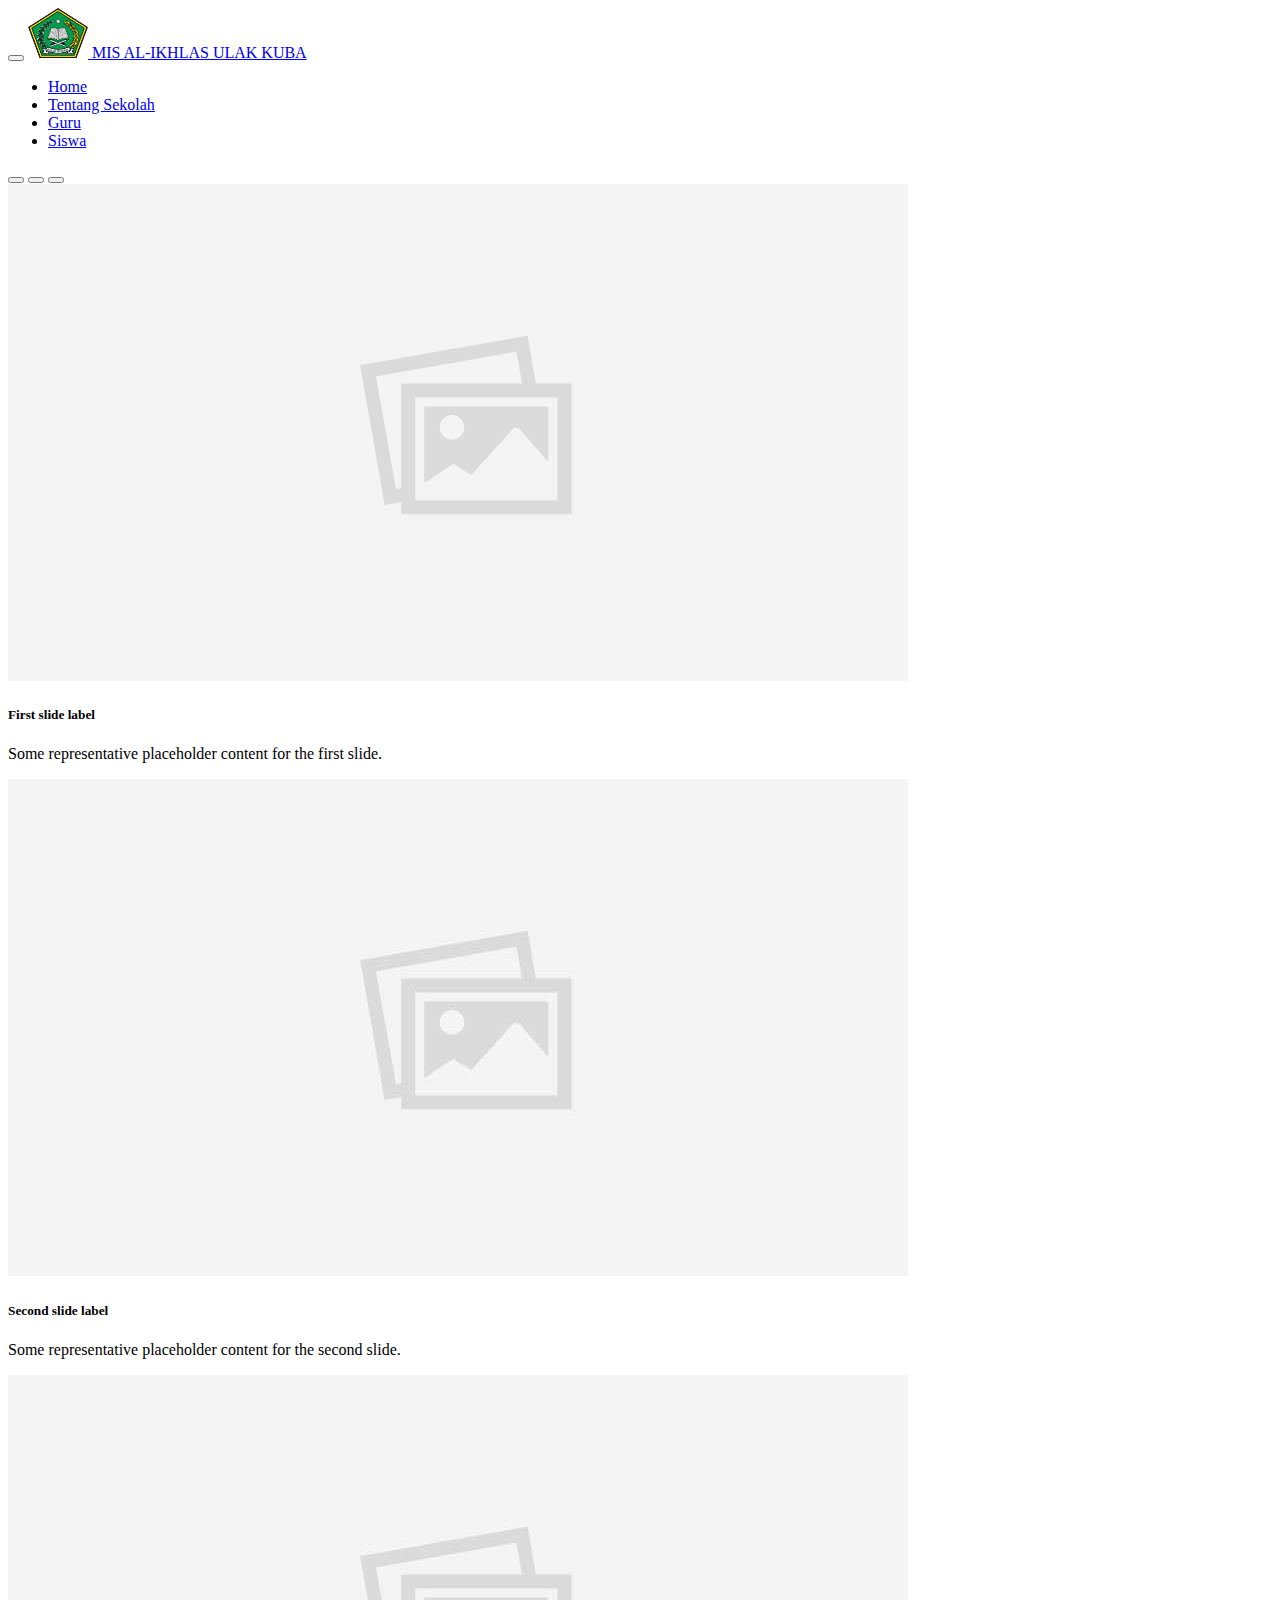
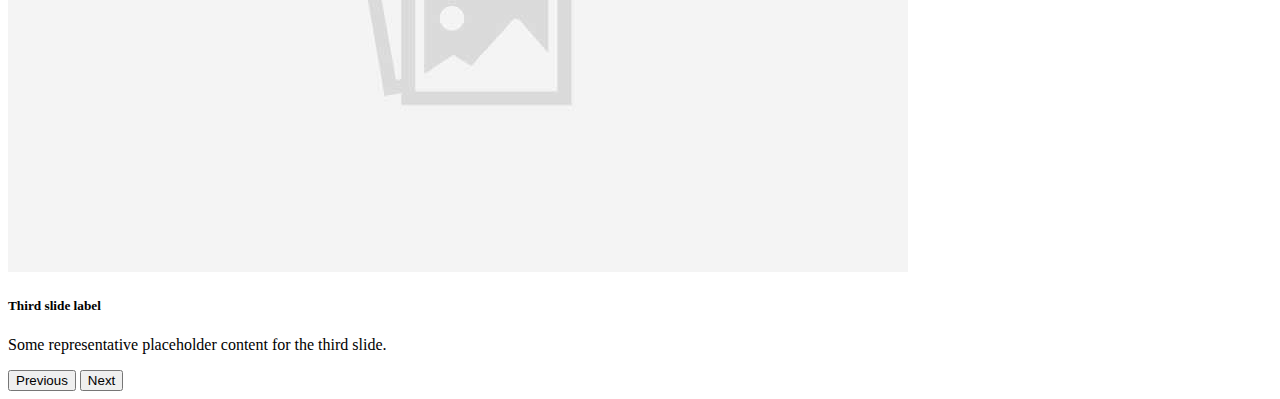
<file: index.html>
<!DOCTYPE html>
<html lang="en">
  <head>
    <meta charset="UTF-8" />
    <meta http-equiv="X-UA-Compatible" content="IE=edge" />
    <meta name="viewport" content="width=device-width, initial-scale=1.0" />
    <title>Home</title>

    <link href="https://cdn.jsdelivr.net/npm/bootstrap@5.2.2/dist/css/bootstrap.min.css" rel="stylesheet" integrity="sha384-Zenh87qX5JnK2Jl0vWa8Ck2rdkQ2Bzep5IDxbcnCeuOxjzrPF/et3URy9Bv1WTRi" crossorigin="anonymous" />
  </head>
  <body>
    <nav class="navbar navbar-expand-lg bg-light container">
      <div class="container-fluid">
        <button class="navbar-toggler" type="button" data-bs-toggle="collapse" data-bs-target="#navbarTogglerDemo03" aria-controls="navbarTogglerDemo03" aria-expanded="false" aria-label="Toggle navigation">
          <span class="navbar-toggler-icon"></span>
        </button>
        <a class="navbar-brand mb-0 h1" href="#">
          <img src="img/logo.png" alt="" width="60" height="50" />
          MIS AL-IKHLAS ULAK KUBA
        </a>
        <div class="ml-auto" id="navbarTogglerDemo03">
          <ul class="navbar-nav me-auto mb-2 mb-lg-0">
            <li class="nav-item">
              <a class="nav-link active" aria-current="page" href="index.html">Home</a>
            </li>
            <li class="nav-item">
              <a class="nav-link active" aria-current="page" href="tentang.html">Tentang Sekolah</a>
            </li>
            <li class="nav-item">
              <a class="nav-link active" aria-current="page" href="#">Guru</a>
            </li>
            <li class="nav-item">
              <a class="nav-link active" aria-current="page" href="siswa.html">Siswa</a>
            </li>
          </ul>
        </div>
      </div>
    </nav>

    <header>
      <div id="carouselExampleDark" class="carousel carousel-dark slide" data-bs-ride="carousel">
        <div class="carousel-indicators">
          <button type="button" data-bs-target="#carouselExampleDark" data-bs-slide-to="0" class="active" aria-current="true" aria-label="Slide 1"></button>
          <button type="button" data-bs-target="#carouselExampleDark" data-bs-slide-to="1" aria-label="Slide 2"></button>
          <button type="button" data-bs-target="#carouselExampleDark" data-bs-slide-to="2" aria-label="Slide 3"></button>
        </div>
        <div class="carousel-inner">
          <div class="carousel-item active" data-bs-interval="10000">
            <img src="img/no-image.jpg" class="d-block w-100" alt="..." />
            <div class="carousel-caption d-none d-md-block">
              <h5>First slide label</h5>
              <p>Some representative placeholder content for the first slide.</p>
            </div>
          </div>
          <div class="carousel-item" data-bs-interval="2000">
            <img src="img/no-image.jpg" class="d-block w-100" alt="..." />
            <div class="carousel-caption d-none d-md-block">
              <h5>Second slide label</h5>
              <p>Some representative placeholder content for the second slide.</p>
            </div>
          </div>
          <div class="carousel-item">
            <img src="img/no-image.jpg" class="d-block w-100" alt="..." />
            <div class="carousel-caption d-none d-md-block">
              <h5>Third slide label</h5>
              <p>Some representative placeholder content for the third slide.</p>
            </div>
          </div>
        </div>
        <button class="carousel-control-prev" type="button" data-bs-target="#carouselExampleDark" data-bs-slide="prev">
          <span class="carousel-control-prev-icon" aria-hidden="true"></span>
          <span class="visually-hidden">Previous</span>
        </button>
        <button class="carousel-control-next" type="button" data-bs-target="#carouselExampleDark" data-bs-slide="next">
          <span class="carousel-control-next-icon" aria-hidden="true"></span>
          <span class="visually-hidden">Next</span>
        </button>
      </div>
    </header>

    <script src="https://cdn.jsdelivr.net/npm/bootstrap@5.2.2/dist/js/bootstrap.bundle.min.js" integrity="sha384-OERcA2EqjJCMA+/3y+gxIOqMEjwtxJY7qPCqsdltbNJuaOe923+mo//f6V8Qbsw3" crossorigin="anonymous"></script>
  </body>
</html>
</file>
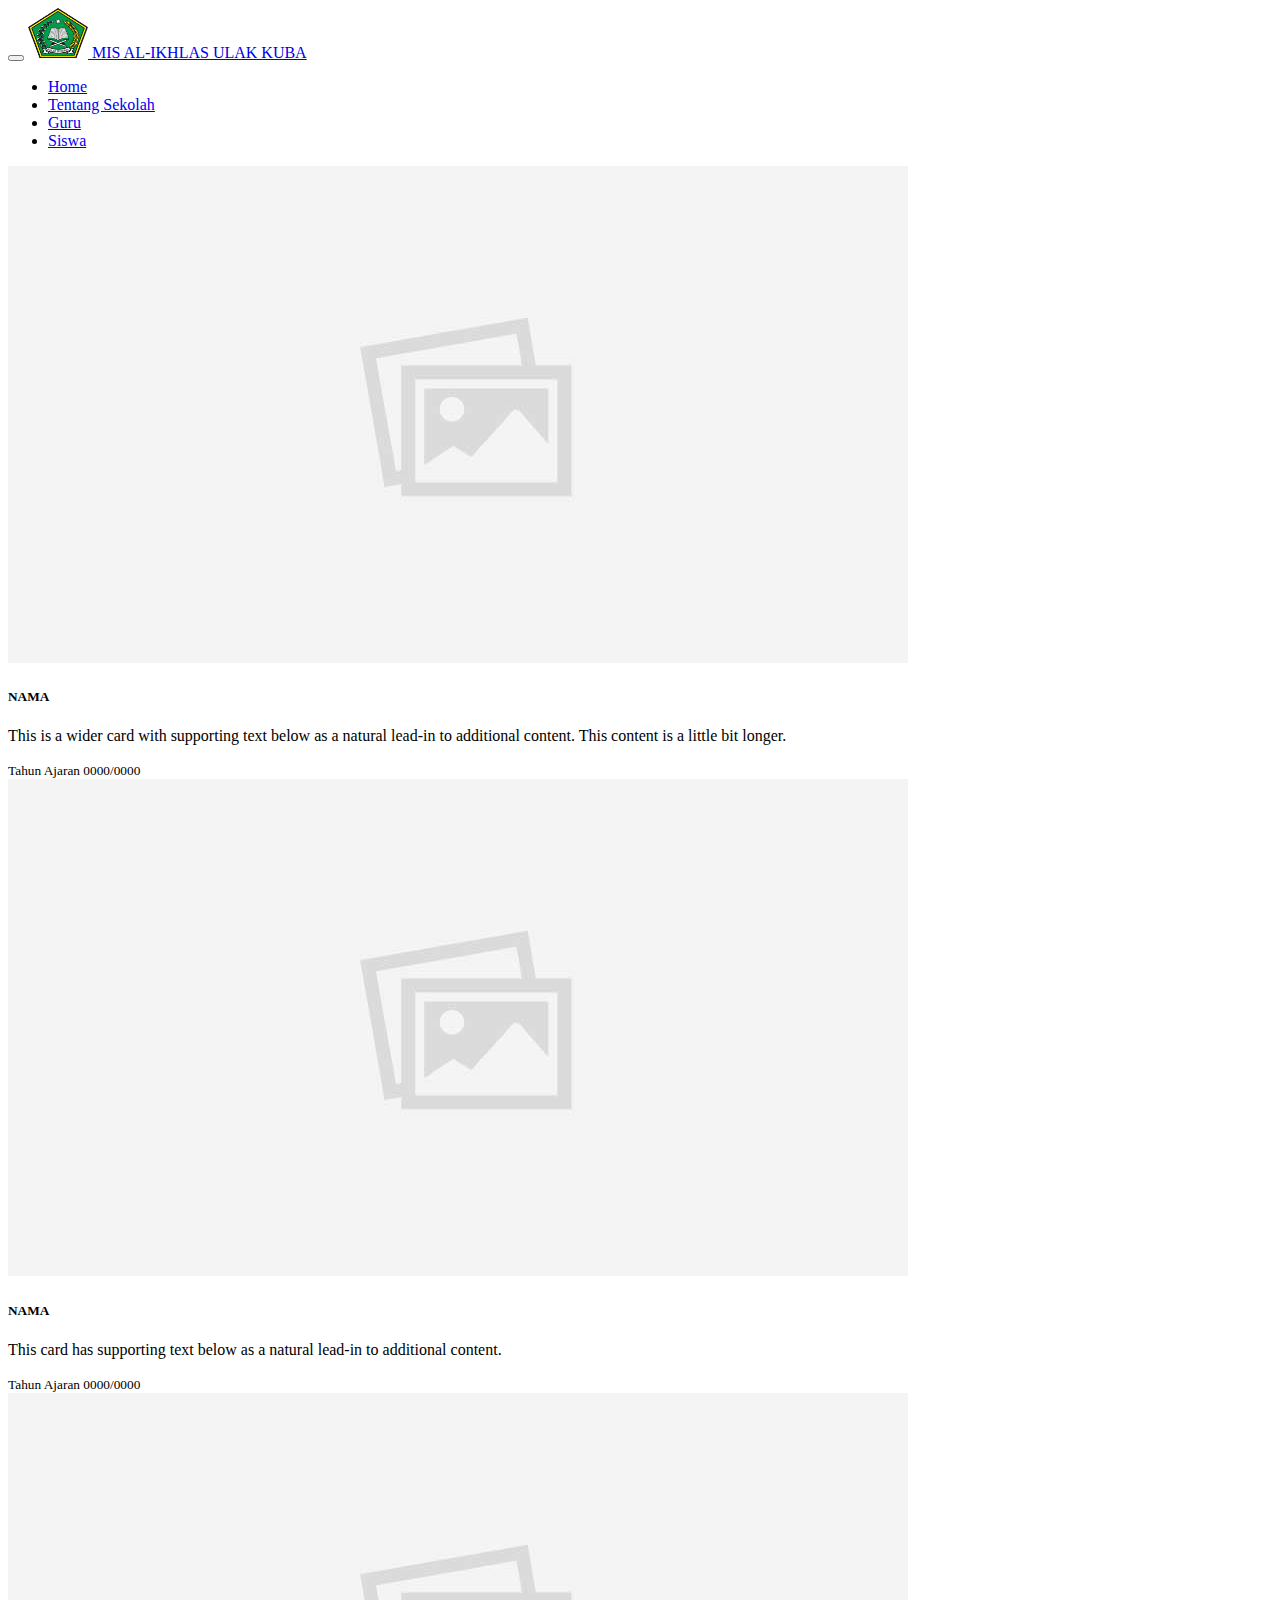
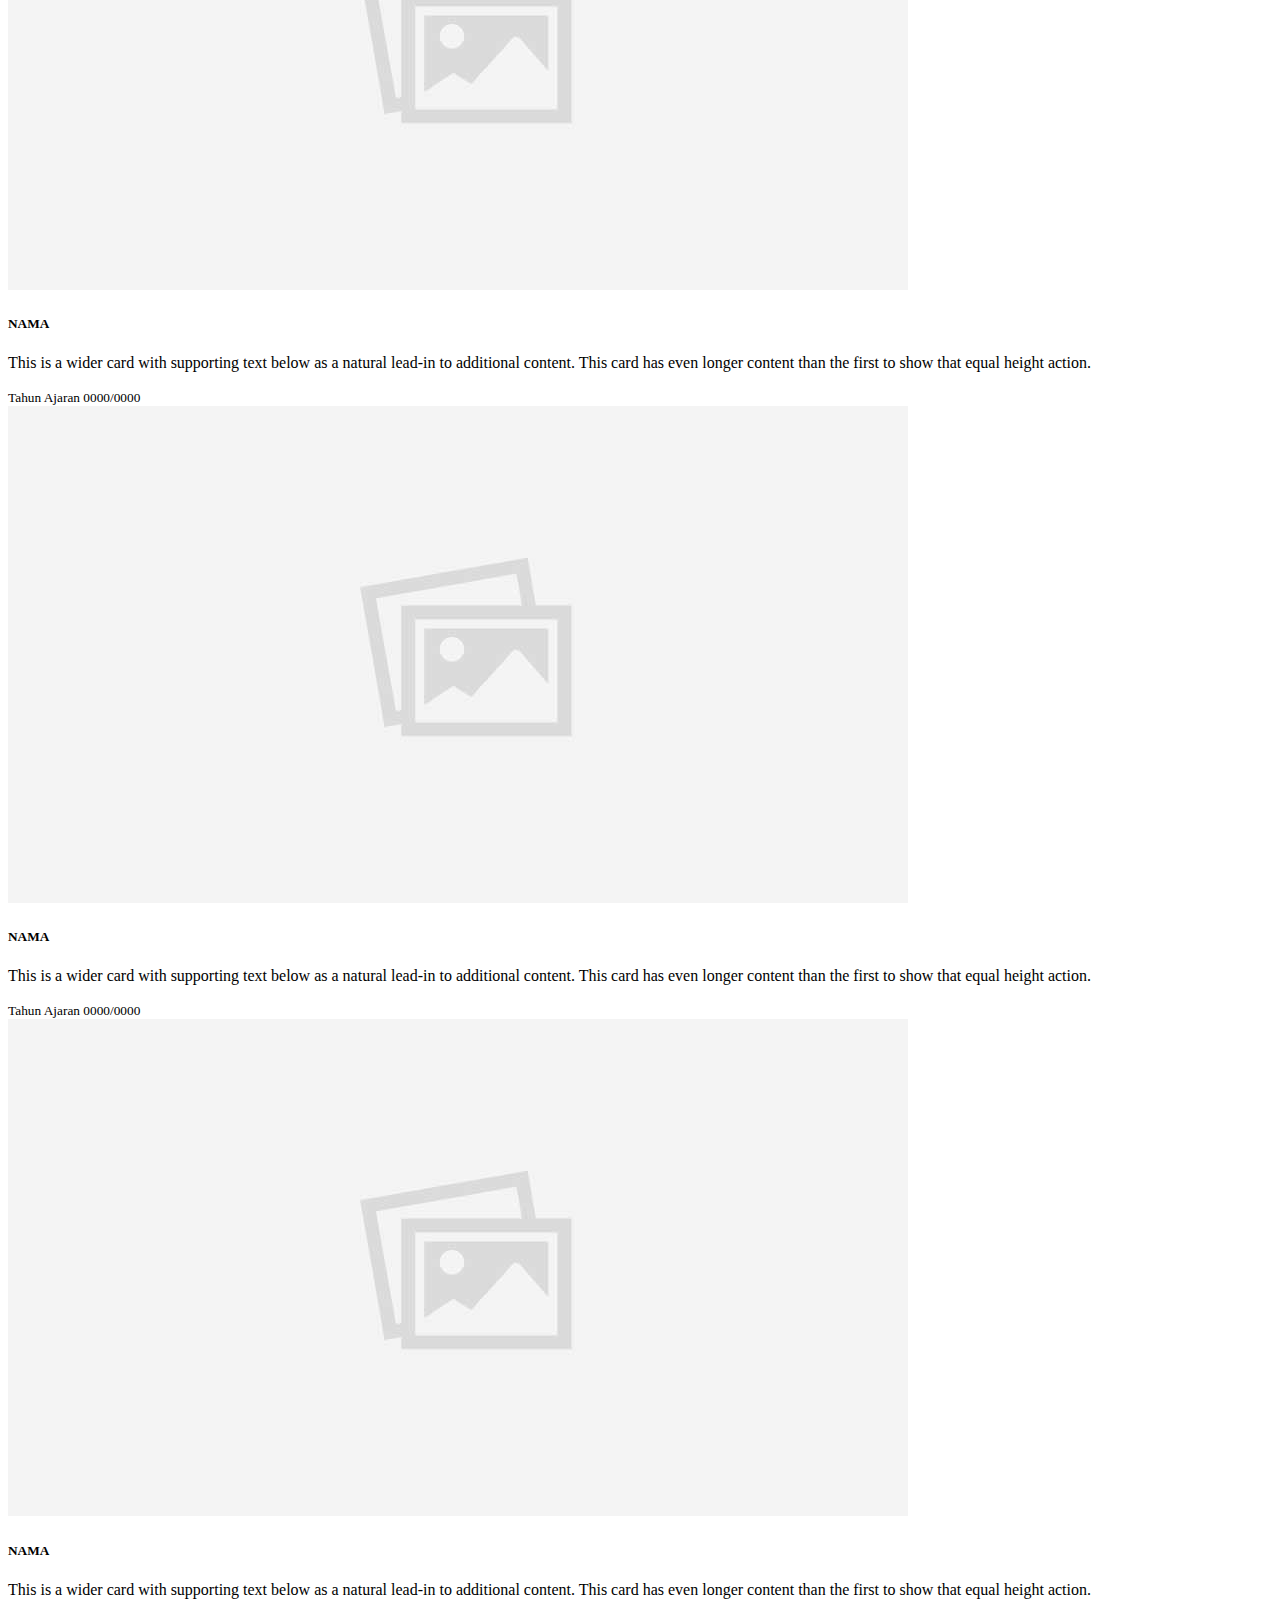
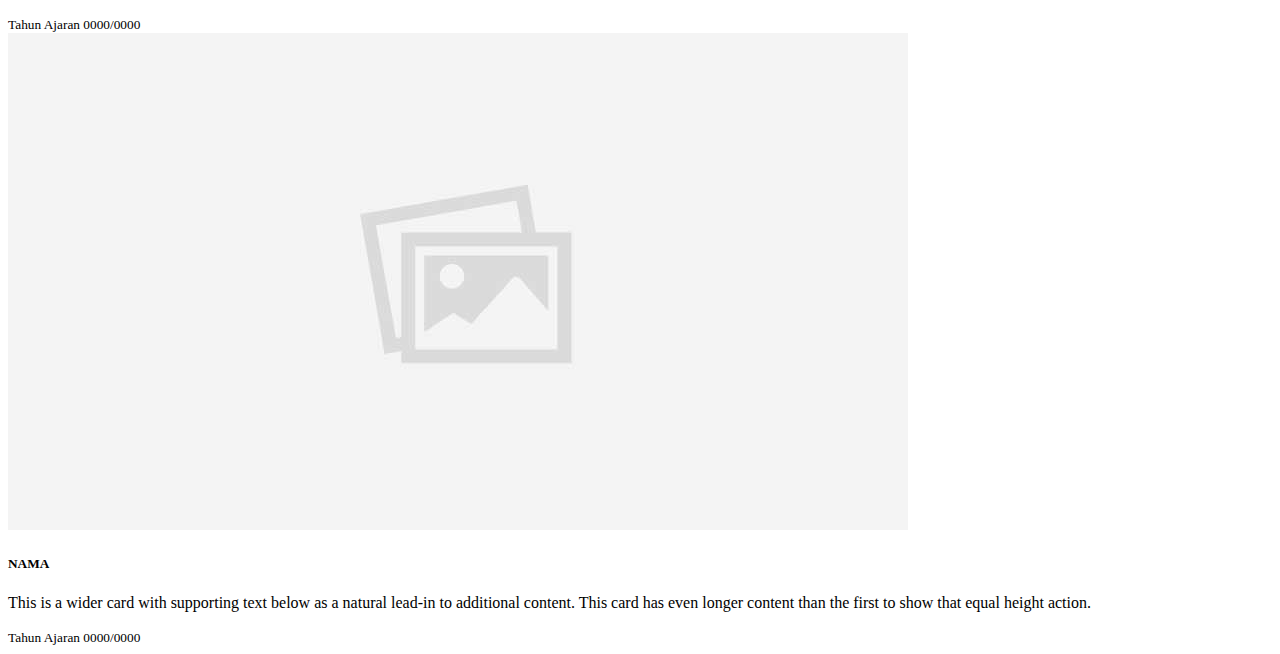
<file: siswa.html>
<!DOCTYPE html>
<html lang="en">
  <head>
    <meta charset="UTF-8" />
    <meta http-equiv="X-UA-Compatible" content="IE=edge" />
    <meta name="viewport" content="width=device-width, initial-scale=1.0" />
    <title>Siswa</title>

    <link href="https://cdn.jsdelivr.net/npm/bootstrap@5.2.2/dist/css/bootstrap.min.css" rel="stylesheet" integrity="sha384-Zenh87qX5JnK2Jl0vWa8Ck2rdkQ2Bzep5IDxbcnCeuOxjzrPF/et3URy9Bv1WTRi" crossorigin="anonymous" />
  </head>
  <body>
    <nav class="navbar navbar-expand-lg bg-light container">
      <div class="container-fluid">
        <button class="navbar-toggler" type="button" data-bs-toggle="collapse" data-bs-target="#navbarTogglerDemo03" aria-controls="navbarTogglerDemo03" aria-expanded="false" aria-label="Toggle navigation">
          <span class="navbar-toggler-icon"></span>
        </button>
        <a class="navbar-brand mb-0 h1" href="#">
          <img src="img/logo.png" alt="" width="60" height="50" />
          MIS AL-IKHLAS ULAK KUBA
        </a>
        <div class="ml-auto" id="navbarTogglerDemo03">
          <ul class="navbar-nav me-auto mb-2 mb-lg-0">
            <li class="nav-item">
              <a class="nav-link active" aria-current="page" href="index.html">Home</a>
            </li>
            <li class="nav-item">
              <a class="nav-link active" aria-current="page" href="tentang.html">Tentang Sekolah</a>
            </li>
            <li class="nav-item">
              <a class="nav-link active" aria-current="page" href="#">Guru</a>
            </li>
            <li class="nav-item">
              <a class="nav-link active" aria-current="page" href="siswa.html">Siswa</a>
            </li>
          </ul>
        </div>
      </div>
    </nav>

    <header>
      <div class="row row-cols-1 row-cols-md-3 g-4 m-auto">
        <div class="col">
          <div class="card h-100">
            <img src="img/no-image.jpg" class="card-img-top" alt="..." />
            <div class="card-body">
              <h5 class="card-title">NAMA</h5>
              <p class="card-text">This is a wider card with supporting text below as a natural lead-in to additional content. This content is a little bit longer.</p>
            </div>
            <div class="card-footer">
              <small class="text-muted">Tahun Ajaran 0000/0000</small>
            </div>
          </div>
        </div>
        <div class="col">
          <div class="card h-100">
            <img src="img/no-image.jpg" class="card-img-top" alt="..." />
            <div class="card-body">
              <h5 class="card-title">NAMA</h5>
              <p class="card-text">This card has supporting text below as a natural lead-in to additional content.</p>
            </div>
            <div class="card-footer">
              <small class="text-muted">Tahun Ajaran 0000/0000</small>
            </div>
          </div>
        </div>
        <div class="col">
          <div class="card h-100">
            <img src="img/no-image.jpg" class="card-img-top" alt="..." />
            <div class="card-body">
              <h5 class="card-title">NAMA</h5>
              <p class="card-text">This is a wider card with supporting text below as a natural lead-in to additional content. This card has even longer content than the first to show that equal height action.</p>
            </div>
            <div class="card-footer">
              <small class="text-muted">Tahun Ajaran 0000/0000</small>
            </div>
          </div>
        </div>
        <div class="col">
          <div class="card h-100">
            <img src="img/no-image.jpg" class="card-img-top" alt="..." />
            <div class="card-body">
              <h5 class="card-title">NAMA</h5>
              <p class="card-text">This is a wider card with supporting text below as a natural lead-in to additional content. This card has even longer content than the first to show that equal height action.</p>
            </div>
            <div class="card-footer">
              <small class="text-muted">Tahun Ajaran 0000/0000</small>
            </div>
          </div>
        </div>
        <div class="col">
          <div class="card h-100">
            <img src="img/no-image.jpg" class="card-img-top" alt="..." />
            <div class="card-body">
              <h5 class="card-title">NAMA</h5>
              <p class="card-text">This is a wider card with supporting text below as a natural lead-in to additional content. This card has even longer content than the first to show that equal height action.</p>
            </div>
            <div class="card-footer">
              <small class="text-muted">Tahun Ajaran 0000/0000</small>
            </div>
          </div>
        </div>
        <div class="col">
          <div class="card h-100">
            <img src="img/no-image.jpg" class="card-img-top" alt="..." />
            <div class="card-body">
              <h5 class="card-title">NAMA</h5>
              <p class="card-text">This is a wider card with supporting text below as a natural lead-in to additional content. This card has even longer content than the first to show that equal height action.</p>
            </div>
            <div class="card-footer">
              <small class="text-muted">Tahun Ajaran 0000/0000</small>
            </div>
          </div>
        </div>
      </div>
    </header>

    <script src="https://cdn.jsdelivr.net/npm/bootstrap@5.2.2/dist/js/bootstrap.bundle.min.js" integrity="sha384-OERcA2EqjJCMA+/3y+gxIOqMEjwtxJY7qPCqsdltbNJuaOe923+mo//f6V8Qbsw3" crossorigin="anonymous"></script>
  </body>
</html>
</file>
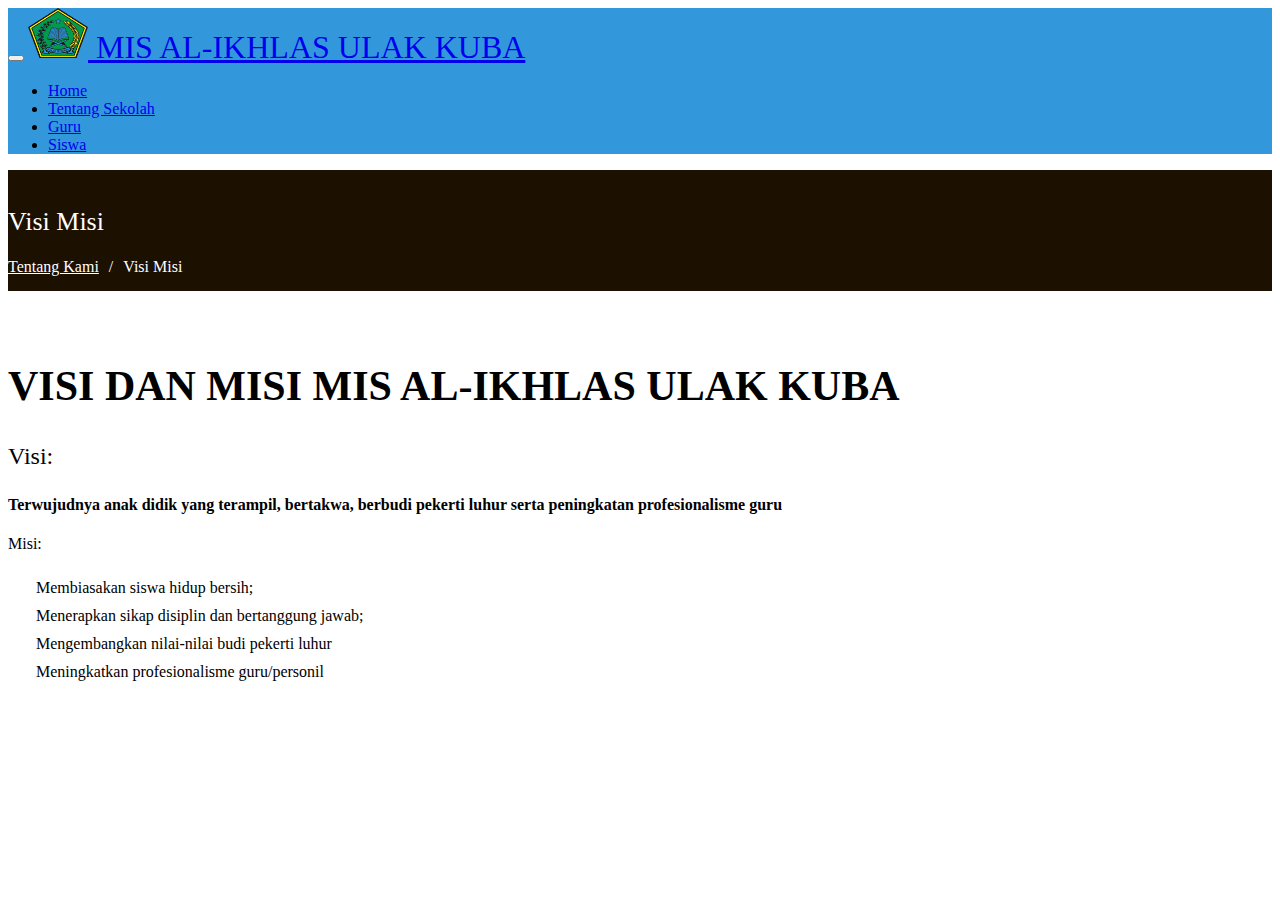
<file: tentang.html>
<!DOCTYPE html>
<html lang="en">
  <head>
    <meta charset="UTF-8" />
    <meta http-equiv="X-UA-Compatible" content="IE=edge" />
    <meta name="viewport" content="width=device-width, initial-scale=1.0" />
    <title>Tentang</title>

    <link rel="stylesheet" href="style.css">
    <link href="https://cdn.jsdelivr.net/npm/bootstrap@5.2.2/dist/css/bootstrap.min.css" rel="stylesheet" integrity="sha384-Zenh87qX5JnK2Jl0vWa8Ck2rdkQ2Bzep5IDxbcnCeuOxjzrPF/et3URy9Bv1WTRi" crossorigin="anonymous" />
  </head>
  <body>
    <nav class="navbar navbar-expand-lg bg-light container">
      <div class="container-fluid">
        <button class="navbar-toggler" type="button" data-bs-toggle="collapse" data-bs-target="#navbarTogglerDemo03" aria-controls="navbarTogglerDemo03" aria-expanded="false" aria-label="Toggle navigation">
          <span class="navbar-toggler-icon"></span>
        </button>
        <a class="navbar-brand mb-0 h1" href="#">
          <img src="img/logo.png" alt="" width="60" height="50" />
          MIS AL-IKHLAS ULAK KUBA
        </a>
        <div class="ml-auto" id="navbarTogglerDemo03">
          <ul class="navbar-nav me-auto mb-2 mb-lg-0">
            <li class="nav-item">
              <a class="nav-link active" aria-current="page" href="index.html">Home</a>
            </li>
            <li class="nav-item">
              <a class="nav-link active" aria-current="page" href="tentang.html">Tentang Sekolah</a>
            </li>
            <li class="nav-item">
              <a class="nav-link active" aria-current="page" href="#">Guru</a>
            </li>
            <li class="nav-item">
              <a class="nav-link active" aria-current="page" href="siswa.html">Siswa</a>
            </li>
          </ul>
        </div>
      </div>
    </nav>

    <header>
        <section id="breadcrumbs" class="breadcrumbs">
        <div class="container">
        <div class="d-flex justify-content-between align-items-center">
        <h2>Visi Misi</h2>
        <ol>
        <li><a href="index.html">Tentang Kami</a></li>
        <li>Visi Misi</li>
        </ol>
        </div>
        </div>
        </section>

        <section id="about-us" class="about-us">
        <div class="container aos-init aos-animate" data-aos="fade-up">
        <div class="row content">
        <div class="col-lg-6 aos-init aos-animate" data-aos="fade-right">
        <h2>VISI DAN MISI MIS AL-IKHLAS ULAK KUBA</h2>
        <h3>Visi:</h3>
        <h4>Terwujudnya anak didik yang terampil, bertakwa, berbudi pekerti luhur serta peningkatan profesionalisme guru</h4>
        </div>
        <div class="col-lg-6 pt-4 pt-lg-0 aos-init aos-animate" data-aos="fade-left">
        <p>
        Misi:
        </p>
        <ul>
        <li><i></i> Membiasakan siswa hidup bersih;</li>
        <li><i></i> Menerapkan sikap disiplin dan bertanggung jawab;</li>
        <li><i></i> Mengembangkan nilai-nilai budi pekerti luhur</li>
        <li><i></i> Meningkatkan profesionalisme guru/personil </li>
        </ul>
        </div>
        </div>
        </div>
        </section>
    </header>

    <script src="https://cdn.jsdelivr.net/npm/bootstrap@5.2.2/dist/js/bootstrap.bundle.min.js" integrity="sha384-OERcA2EqjJCMA+/3y+gxIOqMEjwtxJY7qPCqsdltbNJuaOe923+mo//f6V8Qbsw3" crossorigin="anonymous"></script>
  </body>
</html>
</file>
<file: style.css>
header > #sort {
    padding: 20px 0px;
}

header > #list-movie {
    margin: 30px;
}

.yellow {
    color: #ffc107;
}

.navbar {
    background-color: #3298DB;
}

.navbar-brand {
    font-size: 2em;
}

strong > span {
    color: black;
}

.row > .col-12 {
    font-weight: bold;
    font-size: 1.2em;
}

header > section:nth-child(2) {
    padding: 30px 0px;
}

#page {
    width: 150px;
}

/* # Breadcrumbs */

.breadcrumbs {
padding: 15px 0;
background: #1c1001;
min-height: 40px;
margin-top: 0px;
}
.breadcrumbs h2 {
font-size: 26px;
font-weight: 300;
color: #fff;
}
.breadcrumbs ol {
display: flex;
flex-wrap: wrap;
list-style: none;
padding: 0;
margin: 0;
color: #fff;
}
.breadcrumbs ol a {
color: #fff;
}
.breadcrumbs ol li + li {
padding-left: 10px;
}
.breadcrumbs ol li + li::before {
display: inline-block;
padding-right: 10px;
color: #fff;
content: "/";
}
@media (max-width: 991px) {
.breadcrumbs {
margin-top: 58px;
}
.breadcrumbs .d-flex {
display: block !important;
}
.breadcrumbs ol {
display: block;
}
.breadcrumbs ol li {
display: inline-block;
}
}

/* # About Us */

.about-us .content h2 {
font-weight: 700;
font-size: 42px;
line-height: 60px;
margin-bottom: 20px;
text-transform: uppercase;
}
.about-us .content h3 {
font-weight: 500;
line-height: 32px;
font-size: 24px;
}
.about-us .content ul {
list-style: none;
padding: 0;
}
.about-us .content ul li {
padding: 10px 0 0 28px;
position: relative;
}
.about-us .content ul i {
left: 0;
top: 7px;
position: absolute;
font-size: 20px;
color: #1bbd36;
}
.about-us .content p:last-child {
margin-bottom: 0;
}
</file>
